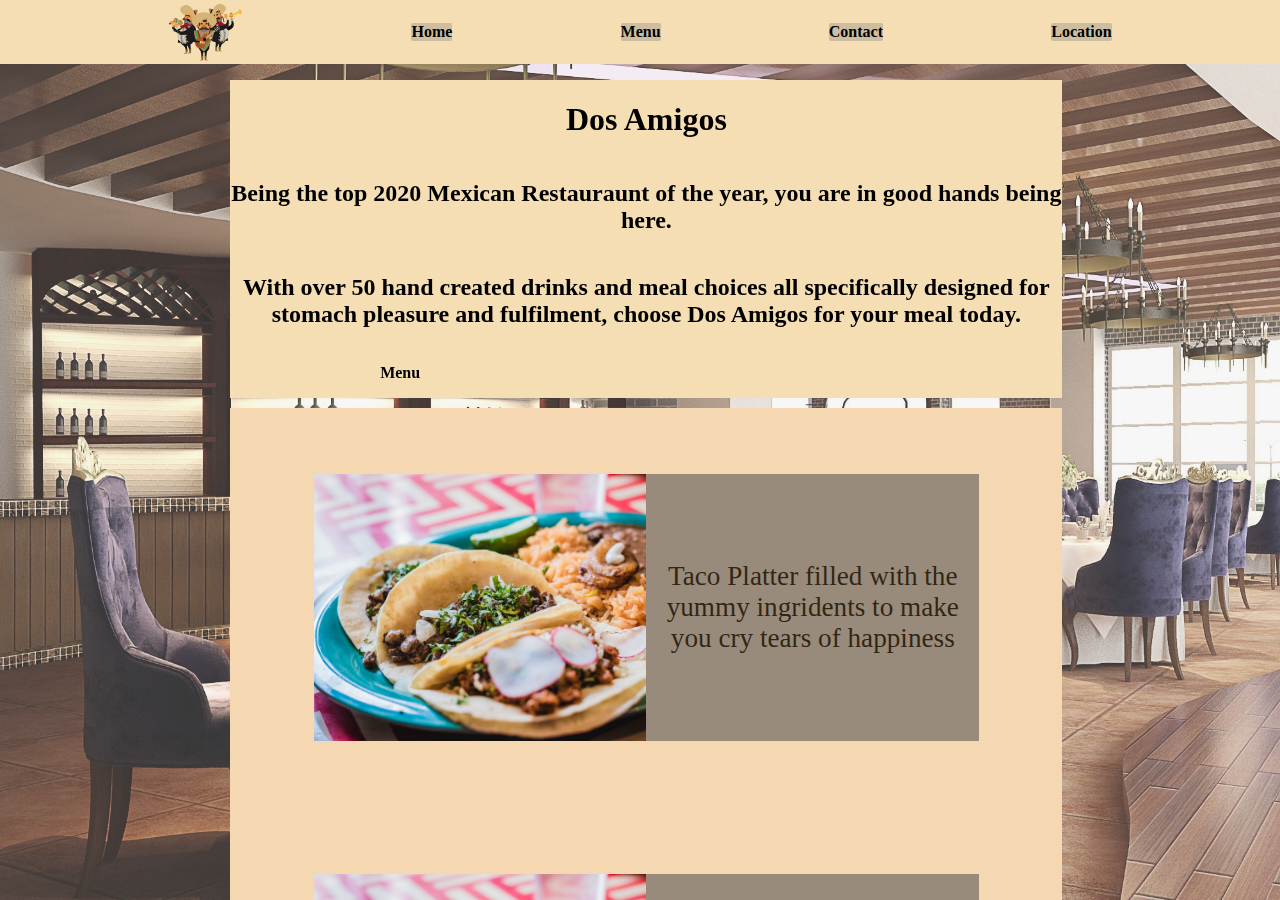
<file: index.html>
<!DOCTYPE html>
<html lang="en">
<head>
    <meta charset="UTF-8">
    <meta name="viewport" content="width=device-width, initial-scale=1.0">
    <title>Tres Amigos</title>
</head>
<link rel="stylesheet" href="Menu.css">
<body >
    <div class="background">
    <div class="nav-bar"> 
        <div class="logo"></div>
        <li class="nav-content">Home</li>
        <li class="nav-content">Menu</li>
        <li class="nav-content">Contact</li>
        <li class="nav-content"> Location</li>
    </div>
    <div class="text">
    <h1>Dos Amigos</h1>
    <h2>Being the top 2020 Mexican Restauraunt of the year, you are in good hands being here.</h2>
    <h2>With over 50 hand created drinks and meal choices all specifically designed for stomach pleasure and fulfilment, choose Dos Amigos for your meal today.</h2>

    <p>Menu</p>
    </div>
    
    <section class="Menu-container">
        <div class="menu-item-holer">
            <div class="menu-item-pic"> </div>
            <div class="menu-item-description">Taco Platter filled with the yummy ingridents to make you cry tears of happiness</div>
        </div>

        <div class="menu-item-holer">
            <div class="menu-item-pic">
                
            </div>
            <div class="menu-item-description"> Taco Platter filled with the yummy ingridents to make you cry tears of happiness</div>
        </div>

        <div class="menu-item-holer">
            <div class="menu-item-pic">
                
            </div>
            <div class="menu-item-description">Taco Platter filled with the yummy ingridents to make you cry tears of happiness</div>
        </div>

        <div class="menu-item-holer">
            <div class="menu-item-pic">
                
            </div>
            <div class="menu-item-description">Taco Platter filled with the yummy ingridents to make you cry tears of happiness</div>
        </div>

        <div class="menu-item-holer">
            <div class="menu-item-pic">
            </div>
            <div class="menu-item-description">Taco Platter filled with the yummy ingridents to make you cry tears of happiness</div>
        </div>

        <div class="menu-item-holer">
            <div class="menu-item-pic">
            </div>
            <div class="menu-item-description">Taco Platter filled with the yummy ingridents to make you cry tears of happiness</div>
        </div>

        
    </section>

    <footer class="foot">
        <ul class="foot-links"></ul>
        <ul class="foot-links"></ul>
        <ul class="foot-links"></ul>
    </footer>
</div>
</body>
</html>
</file>
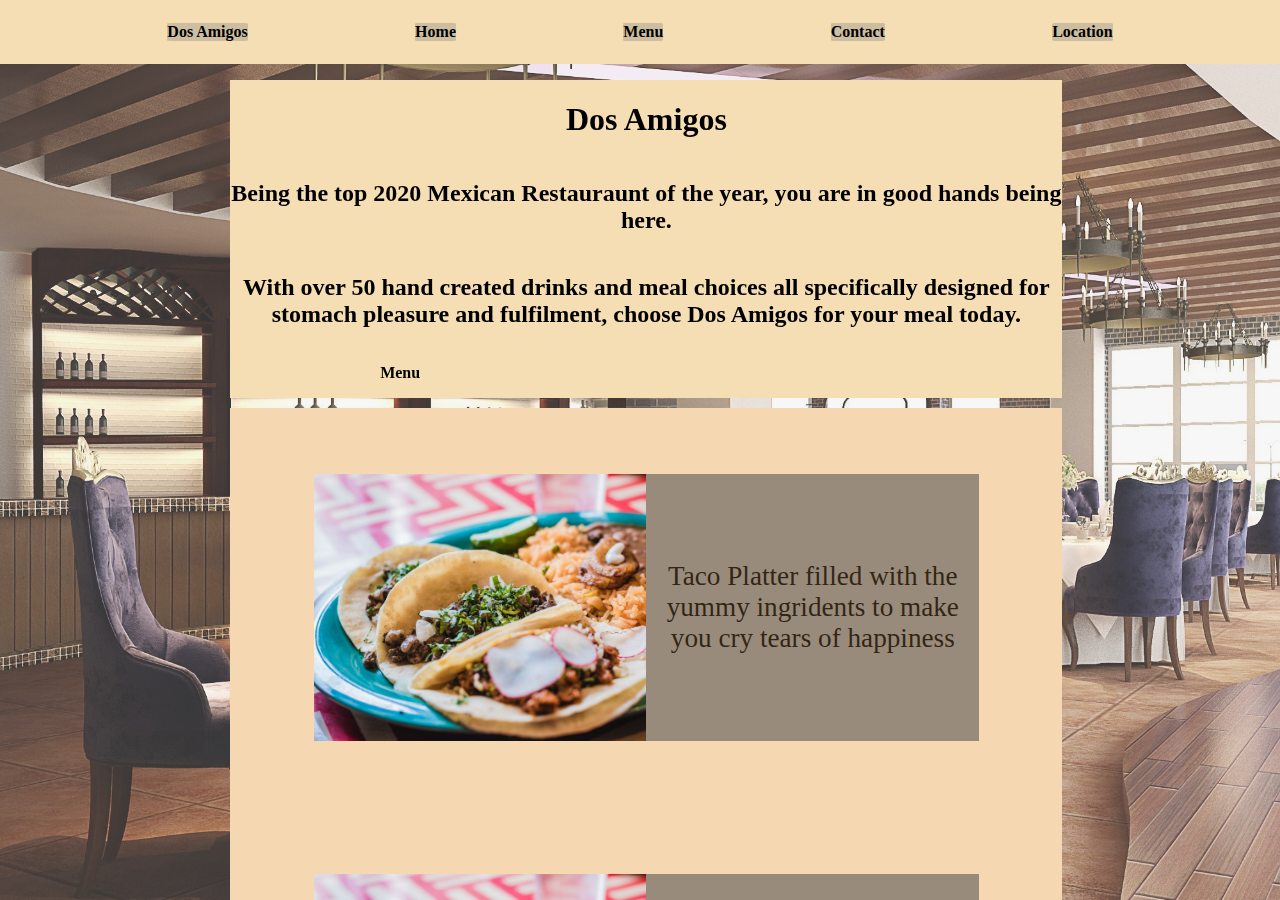
<file: Menu.html>
<!DOCTYPE html>
<html lang="en">
<head>
    <meta charset="UTF-8">
    <meta name="viewport" content="width=device-width, initial-scale=1.0">
    <title>Dos Amigos</title>
</head>
<link rel="stylesheet" href="Menu.css">
<body >
    <div class="background">
    <div class="nav-bar"> 
        <li class="nav-content">Dos Amigos</li>
        <li class="nav-content">Home</li>
        <li class="nav-content">Menu</li>
        <li class="nav-content">Contact</li>
        <li class="nav-content"> Location</li>
    </div>
    <div class="text">
    <h1>Dos Amigos</h1>
    <h2>Being the top 2020 Mexican Restauraunt of the year, you are in good hands being here.</h2>
    <h2>With over 50 hand created drinks and meal choices all specifically designed for stomach pleasure and fulfilment, choose Dos Amigos for your meal today.</h2>

    <p>Menu</p>
    </div>
    
    <section class="Menu-container">
        <div class="menu-item-holer">
            <div class="menu-item-pic"> </div>
            <div class="menu-item-description">Taco Platter filled with the yummy ingridents to make you cry tears of happiness</div>
        </div>

        <div class="menu-item-holer">
            <div class="menu-item-pic">
                
            </div>
            <div class="menu-item-description"> Taco Platter filled with the yummy ingridents to make you cry tears of happiness</div>
        </div>

        <div class="menu-item-holer">
            <div class="menu-item-pic">
                
            </div>
            <div class="menu-item-description">Taco Platter filled with the yummy ingridents to make you cry tears of happiness</div>
        </div>

        <div class="menu-item-holer">
            <div class="menu-item-pic">
                
            </div>
            <div class="menu-item-description">Taco Platter filled with the yummy ingridents to make you cry tears of happiness</div>
        </div>

        <div class="menu-item-holer">
            <div class="menu-item-pic">
            </div>
            <div class="menu-item-description">Taco Platter filled with the yummy ingridents to make you cry tears of happiness</div>
        </div>

        <div class="menu-item-holer">
            <div class="menu-item-pic">
            </div>
            <div class="menu-item-description">Taco Platter filled with the yummy ingridents to make you cry tears of happiness</div>
        </div>

        
    </section>

    <footer class="foot">
        <ul class="foot-links"></ul>
        <ul class="foot-links"></ul>
        <ul class="foot-links"></ul>
    </footer>
</div>
</body>
</html>
</file>
<file: Menu.css>
body{
    margin: 0 !important;
    padding: 0 !important;
}
.background {
    background-image: linear-gradient(rgba(216, 216, 216, 0.238), rgba(228, 228, 228, 0.233)),
                  url("images/restar2.jpg");
    background-size: cover;
    height: 100%;
    position: fixed;
}

.nav-bar {
    background-color: wheat;
    display: flex;
    width: 100%;
    height: 4em;
    justify-content: space-evenly;
    align-items: center;
    position: fixed;
  top: 0;
  width: 100%;
  
  z-index: 1;
    
}
.logo{
    background-image: url("images/mariachi.png");
    background-size: contain;
    height: 80px;
    width: 75px;
}
.nav-content {
    
  display: flex;
  border-radius: 5%;
  background-color: rgba(128, 128, 128, 0.342);
  font-weight: bolder;
}
.text{

    background-color: wheat;
    display: flex;
    flex-direction: column;
    align-self: center;
    margin-left: 18%;
    padding: none;
    width: 65%;
    margin-top: 80px;
    margin-bottom: 10px;
    
    
    
}
h1{
    text-align: center;
    
}
h2{
    text-align: center;
    
}
p{
    margin-left: 18%;
    font-size: 1em;
    font-weight: bolder;
    
}

.Menu-container{
    display: flex;
    flex-direction: column;
    margin-left: 18%;
    justify-content: center;
    align-items: center;
    width: 65%;
    height: 150rem;
    background-color: rgb(245, 216, 178);
    
}
.menu-item-holer{
    display: flex;
    width: 80%;
    height: 30%;
    margin: 8%;
    background-color: rgb(250, 187, 104);

}

.menu-item-pic{
    display: flex;
    background-image: url("images/tacos-platter.jpeg");
    background-size: cover;
    background-repeat: no-repeat;
    flex-basis: 50%;
    height: 100%;
}
.menu-item-description{
    display: flex;
    background-color: gray;
    opacity: 80%;
    flex-basis: 50%;
    height: 100%;
    text-align: center;
    font-size: 1.7em;
    justify-self: center;
    align-items: center;

    
}
</file>
